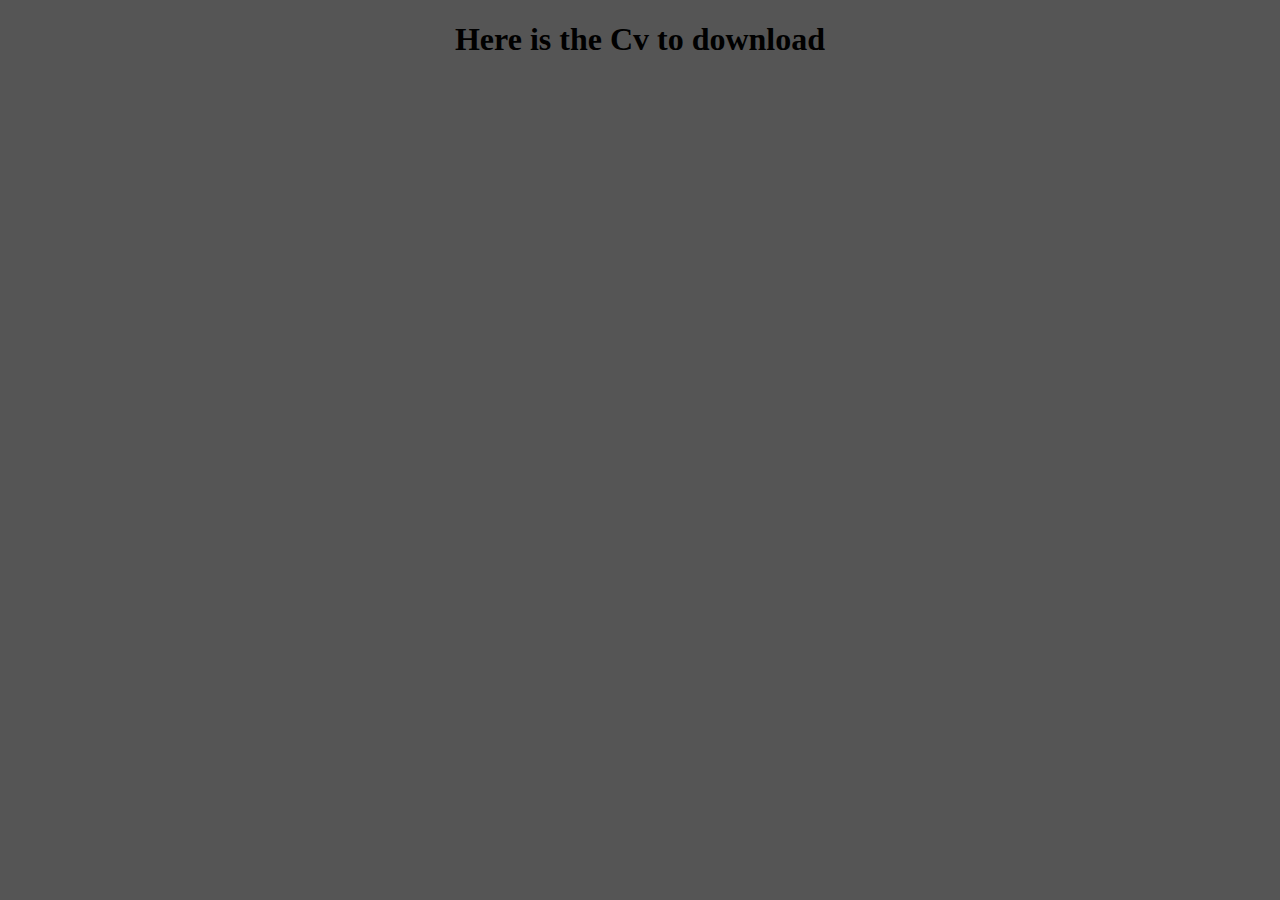
<file: cv.html>
<!DOCTYPE html>
<html lang="en">

<head>
    <meta charset="UTF-8">
    <meta http-equiv="X-UA-Compatible" content="IE=edge">
    <meta name="viewport" content="width=device-width, initial-scale=1.0">
    <title>CV</title>
    <style>
        * {
            background-color: #555;
        }
    </style>
</head>

<body>
    <h1 style="text-align: center;">Here is the Cv to download</h1>
</body>

</html>
</file>
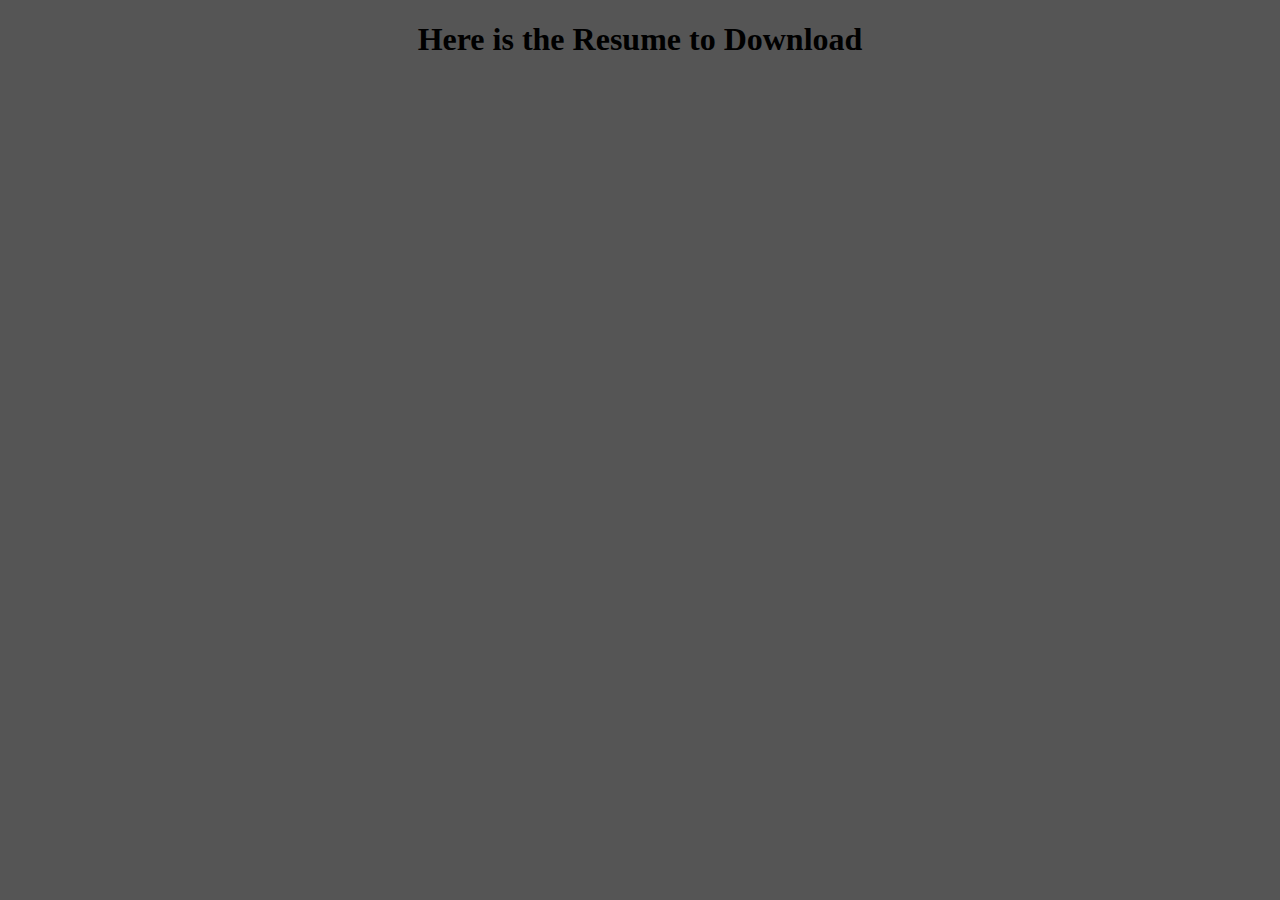
<file: resume.html>
<!DOCTYPE html>
<html lang="en">

<head>
    <meta charset="UTF-8">
    <meta http-equiv="X-UA-Compatible" content="IE=edge">
    <meta name="viewport" content="width=device-width, initial-scale=1.0">
    <title>Resume</title>
    <style>
        * {
            background-color: #555;
        }
    </style>
</head>

<body>
    <h1 style="text-align: center;">Here is the Resume to Download</h1>
</body>

</html>
</file>
